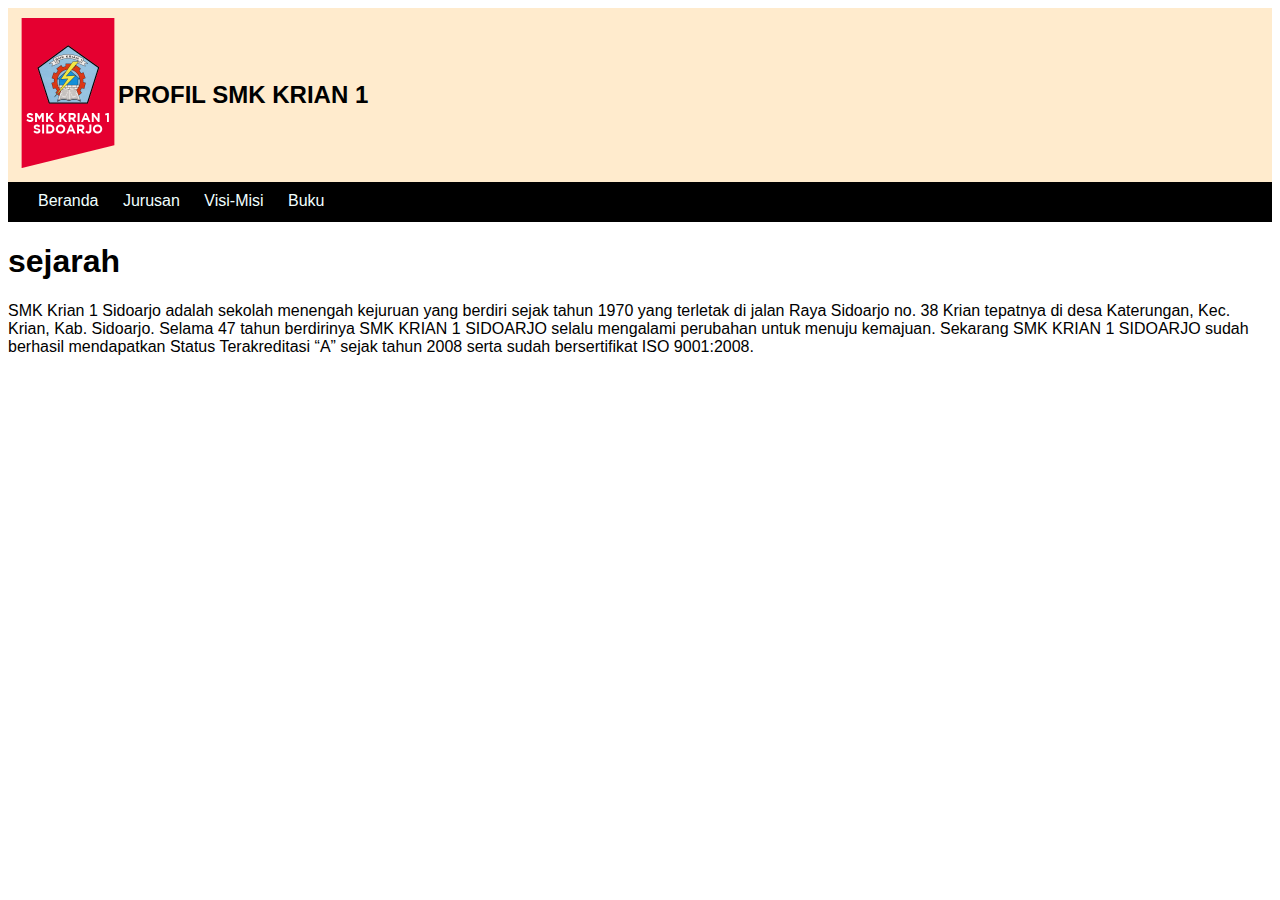
<file: index.html>
<!DOCTYPE html>
<html lang="en">
<head>
    <meta charset="UTF-8">
    <meta name="viewport" content="width=device-width, initial-scale=1.0">
    <title>SMK KRIAN 1</title>
    <link rel="stylesheet" href="style.css">
</head>
<body>
    
<div class="header">

<div class="header-logo"><img src="web-01.png" alt="" width="100"></div>
<div class="header-title"><a href="index.html">PROFIL SMK KRIAN 1</a></div>

</div>

<ul class="nav">
    <li class="nav-item"><a href="index.html">Beranda</a></li>
    <li class="nav-item"><a href="jur.html">Jurusan</a></li>
    <li class="nav-item"><a href="seja.html">Visi-Misi</a></li>
    <li class="nav-item"><a href="buku.html">Buku</a></li>
    

</ul>

<div class="konten">
    <h1>sejarah</h1>
    <p>SMK Krian 1 Sidoarjo adalah sekolah menengah kejuruan yang berdiri sejak tahun 1970 yang terletak di jalan Raya Sidoarjo no. 38 Krian tepatnya di desa Katerungan, Kec. Krian, Kab. Sidoarjo.

        Selama 47 tahun berdirinya SMK KRIAN 1 SIDOARJO selalu mengalami perubahan untuk menuju kemajuan. Sekarang SMK KRIAN 1 SIDOARJO sudah berhasil mendapatkan Status Terakreditasi “A” sejak tahun 2008 serta sudah bersertifikat ISO 9001:2008.</p>
</div>
</file>
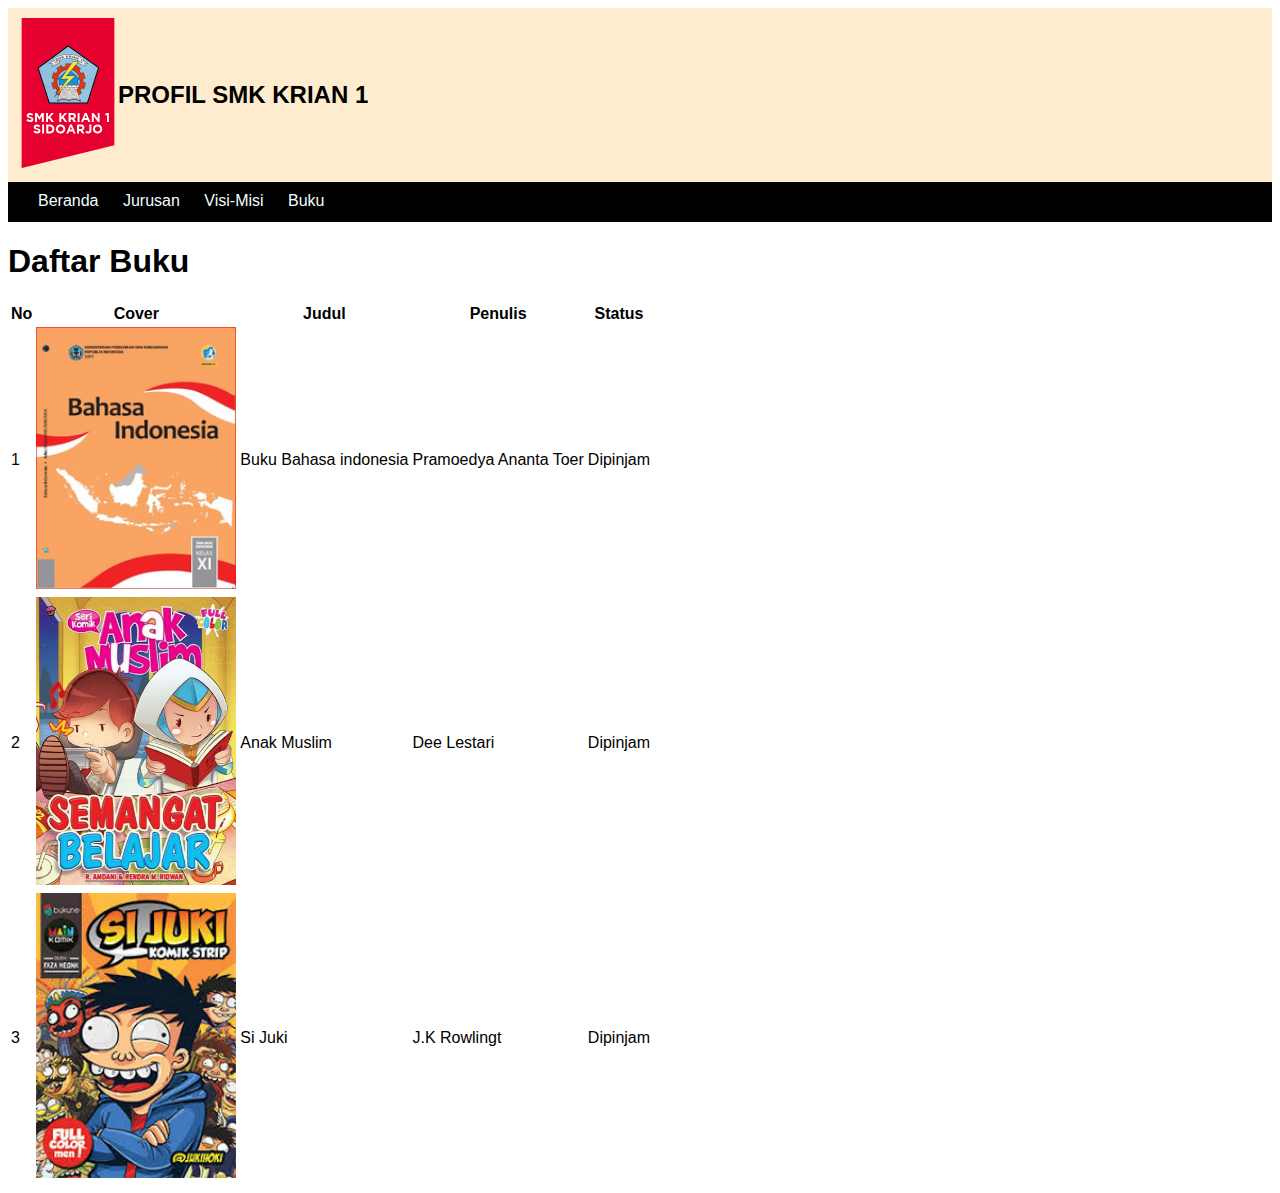
<file: buku.html>
<!DOCTYPE html>
<html lang="en">
<head>
    <meta charset="UTF-8">
    <meta name="viewport" content="width=device-width, initial-scale=1.0">
    <title>SMK KRIAN 1</title>
    <link rel="stylesheet" href="style.css">
</head>
<body>
    
<div class="header">

<div class="header-logo"><img src="web-01.png" alt="" width="100"></div>
<div class="header-title"><a href="index.html">PROFIL SMK KRIAN 1</a></div>

</div>

<ul class="nav">
    <li class="nav-item"><a href="buku.html">Beranda</a></li>
    <li class="nav-item"><a href="jur.html">Jurusan</a></li>
    <li class="nav-item"><a href="seja.html">Visi-Misi</a></li>
    <li class="nav-item"><a href="buku.html">Buku</a>/li>
    

</ul>
<h1>Daftar Buku</h1>

<table class="table">
 <tr class="table-header">
     <th>No</th>
     <th>Cover</th>
     <th>Judul</th>
     <th>Penulis</th>
     <th>Status</th>
 </tr>

 <tr class="table-konten">
     <td>1</td>
     <td><img src="./buku indonesia.png" alt="BHS INDONESIA XI" width=200px></td>
     <td>Buku Bahasa indonesia</td>
     <td>Pramoedya Ananta Toer</td>
     <td>Dipinjam</td>
 </tr>

 <tr class="table-konten table-genap">
     <td>2</td>
     <td><img src="./unnamed.jpg" alt="Anak Muslim" width=200px></td>
     <td>Anak Muslim</td>
     <td>Dee Lestari</td>
     <td>Dipinjam</td>
 </tr>

 <tr class="table-konten">
     <td>3</td>
     <td><img src="./images.jpg" alt="Si Juki" width=200px></td>
     <td>Si Juki</td>
     <td>J.K Rowlingt</td>
     <td>Dipinjam</td>
 </tr>
</table>
</div>

</body>
</html>
</file>
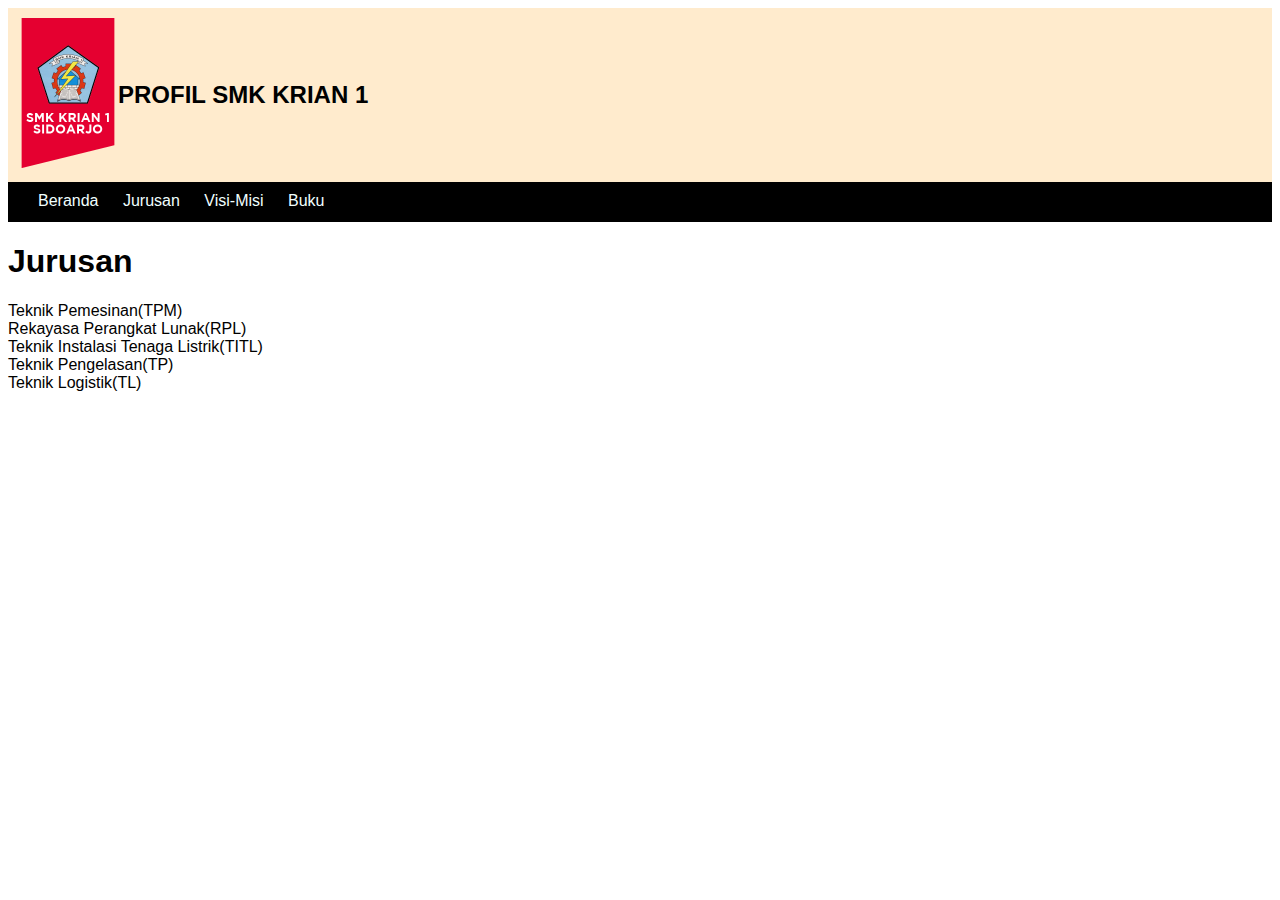
<file: jur.html>
<!DOCTYPE html>
<html lang="en">
<head>
    <meta charset="UTF-8">
    <meta name="viewport" content="width=device-width, initial-scale=1.0">
    <title>SMK KRIAN 1</title>
    <link rel="stylesheet" href="style.css">
</head>
<body>
    
<div class="header">

<div class="header-logo"><img src="web-01.png" alt="" width="100"></div>
<div class="header-title"><a href="index.html">PROFIL SMK KRIAN 1</a></div>

</div>

<ul class="nav">
    <li class="nav-item"><a href="index.html">Beranda</a></li>
    <li class="nav-item"><a href="jur.html">Jurusan</a></li>
    <li class="nav-item"><a href="seja.html">Visi-Misi</a></li>
    <li class="nav-item"><a href="buku.html">Buku</a>/li>

</ul>

<div class="konten">
    <h1>Jurusan</h1>
    <li>Teknik Pemesinan(TPM)</li>
    <li>Rekayasa Perangkat Lunak(RPL)</li>
    <li>Teknik Instalasi Tenaga Listrik(TITL)</li>
    <li>Teknik Pengelasan(TP)</li>
    <li>Teknik Logistik(TL)</li>
    
</div>

</body>
</html>
</file>
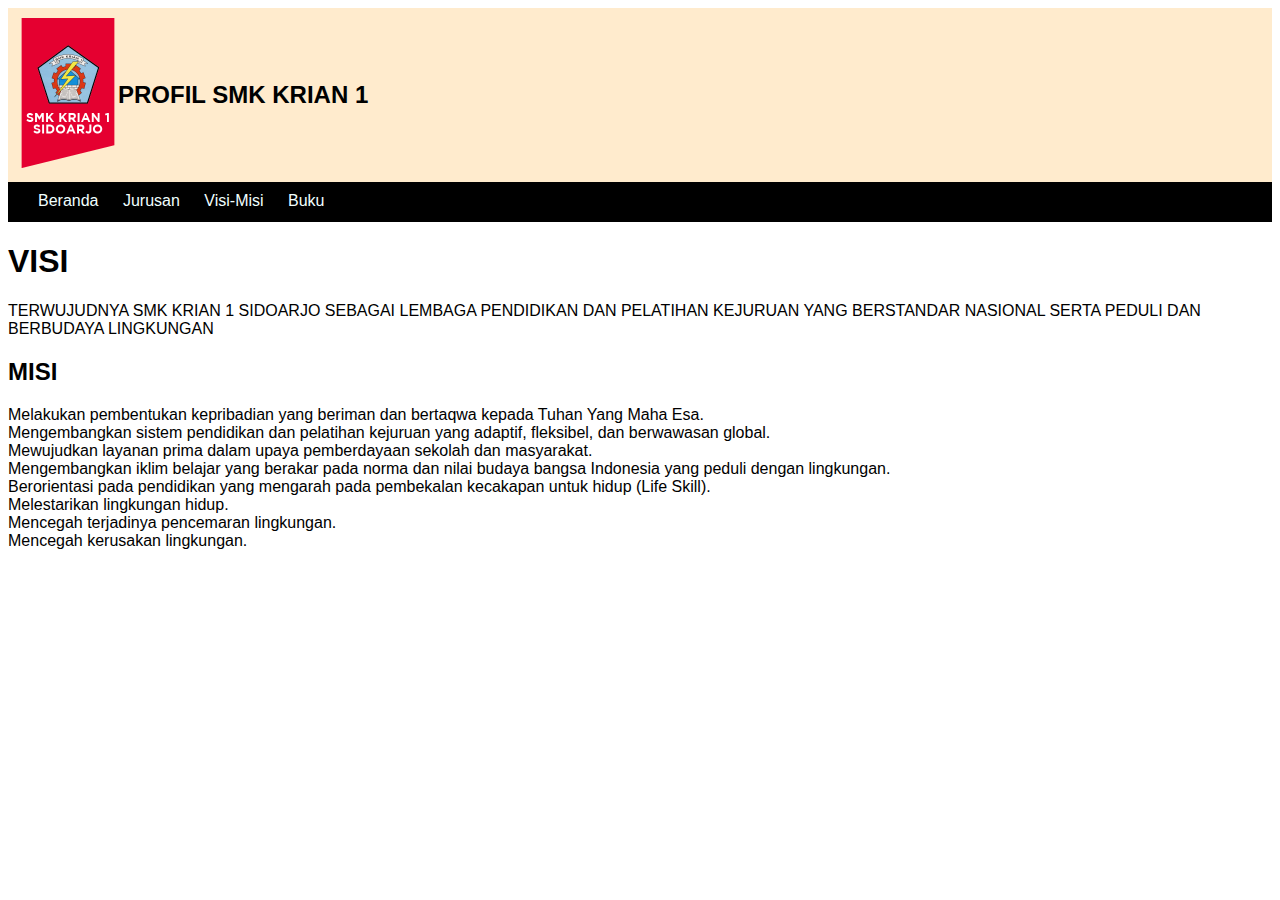
<file: seja.html>
<!DOCTYPE html>
<html lang="en">
<head>
    <meta charset="UTF-8">
    <meta name="viewport" content="width=device-width, initial-scale=1.0">
    <title>SMK KRIAN 1</title>
    <link rel="stylesheet" href="style.css">
</head>
<body>
    
<div class="header">

<div class="header-logo"><img src="web-01.png" alt="" width="100"></div>
<div class="header-title"><a href="index.html">PROFIL SMK KRIAN 1</a></div>

</div>

<ul class="nav">
    
    <li class="nav-item"><a href="index.html">Beranda</a></li>
    <li class="nav-item"><a href="jur.html">Jurusan</a></li>
    <li class="nav-item"><a href="seja.html">Visi-Misi</a></li>
    <li class="nav-item"><a href="buku.html">Buku</a>/li>
    

</ul>

<div class="konten">
    <h1>VISI</h1>
    <P>TERWUJUDNYA SMK KRIAN 1 SIDOARJO SEBAGAI LEMBAGA PENDIDIKAN DAN PELATIHAN KEJURUAN YANG BERSTANDAR NASIONAL SERTA PEDULI DAN BERBUDAYA LINGKUNGAN</P>
    <H2>MISI</H2>
    <li>Melakukan pembentukan kepribadian yang beriman dan bertaqwa kepada Tuhan Yang Maha Esa.</li>
    <li>Mengembangkan sistem pendidikan dan pelatihan kejuruan yang adaptif, fleksibel, dan berwawasan global.</li>
    <li>Mewujudkan layanan prima dalam upaya pemberdayaan sekolah dan masyarakat.</li>
    <li>Mengembangkan iklim belajar yang berakar pada norma dan nilai budaya bangsa Indonesia yang peduli dengan lingkungan.</li>
    <li>Berorientasi pada pendidikan yang mengarah pada pembekalan kecakapan untuk hidup (Life Skill).</li>
    <li>Melestarikan lingkungan hidup.</li>
    <li>Mencegah terjadinya pencemaran lingkungan.</li>
    <li>Mencegah kerusakan lingkungan.</li>
</div>

</body>
</html>
</file>
<file: style.css>
*{
    font-family: Arial, Helvetica, sans-serif;
}

.header{
    display: flex;
    background-color: blanchedalmond;
    padding: 10px;
}

.header-logo{
    margin-top: auto;
    margin-bottom: auto;
}

.header-title{
    margin-top: auto;
    margin-bottom: auto;
}

.header-title a {
    text-decoration: none;
    font-size: 24px;
    font-weight: bold;
    color: black;
}

.nav{
    background-color: black;
    padding: 10px;
    margin-top: 0px;
}  

.nav-item{
    display: inline-block;
    margin-left: 20px;
    height: 20px;
}

.nav-item a{
    color: azure;
    text-decoration: none;
    font-family: Arial, Helvetica, sans-serif;
}

.nav-item a:hover{
    color: cadetblue;
}
</file>
